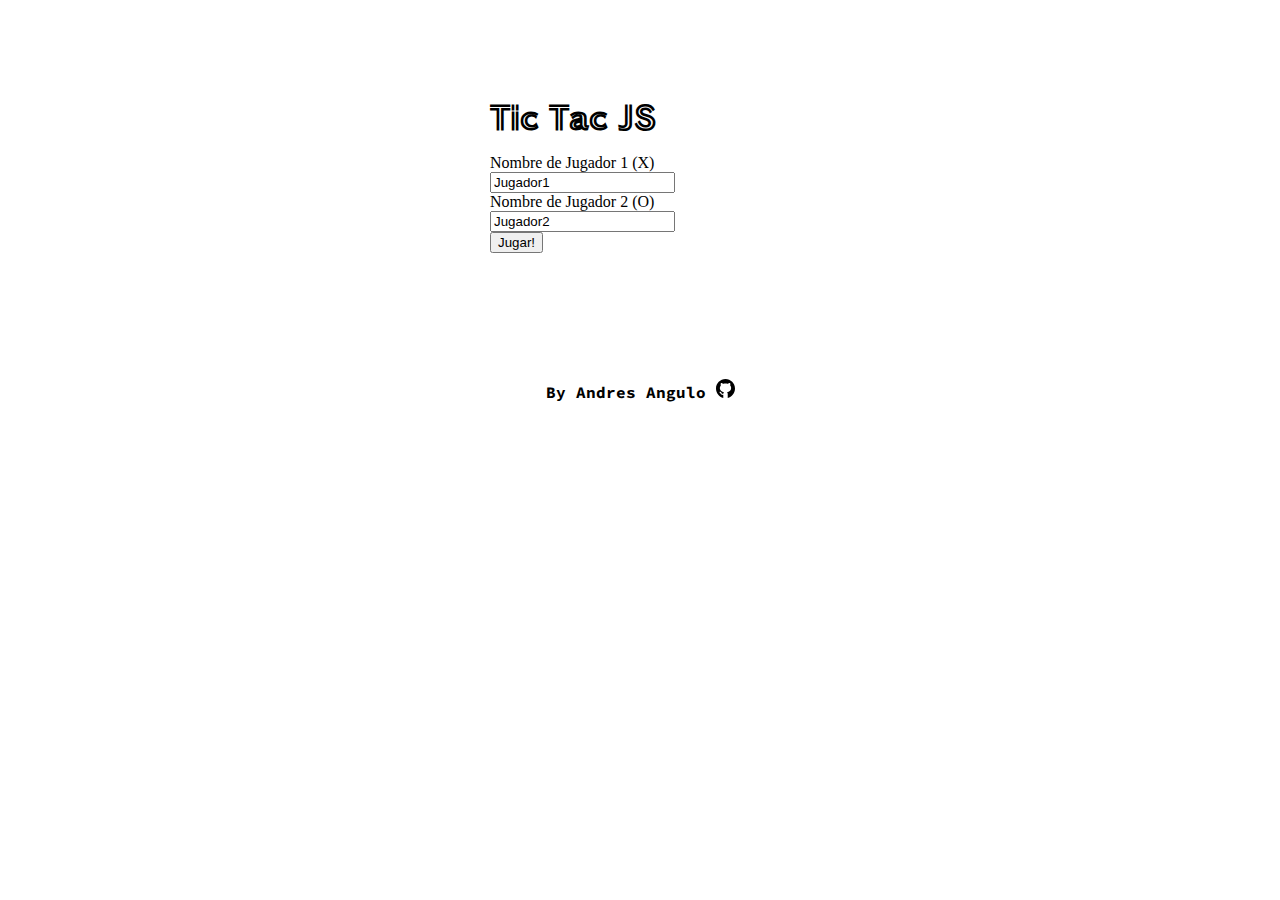
<file: index.html>
<!doctype html>
<html lang="en">

<head>
  <meta charset="UTF-8">
  <meta name="viewport"
    content="width=device-width, user-scalable=no, initial-scale=1.0, maximum-scale=1.0, minimum-scale=1.0">
  <meta http-equiv="X-UA-Compatible" content="ie=edge">
  <title>Tic Tac JS</title>
  <link rel="icon" href="logo.PNG">
  <link href="https://cdn.jsdelivr.net/npm/bootstrap@5.0.0-beta3/dist/css/bootstrap.min.css" rel="stylesheet"
    integrity="sha384-eOJMYsd53ii+scO/bJGFsiCZc+5NDVN2yr8+0RDqr0Ql0h+rP48ckxlpbzKgwra6" crossorigin="anonymous">
  <script src="https://cdn.jsdelivr.net/npm/bootstrap@5.0.0-beta3/dist/js/bootstrap.bundle.min.js"
    integrity="sha384-JEW9xMcG8R+pH31jmWH6WWP0WintQrMb4s7ZOdauHnUtxwoG2vI5DkLtS3qm9Ekf"
    crossorigin="anonymous"></script>
  <link rel="stylesheet" href="./css/index.css">
</head>

<body class="bg-info">


  <div hidden id="cont" class="container">
    <h1>Tic Tac JS</h1>
    <div class="game-container">
      <div class="cell"></div>
      <div class="cell"></div>
      <div class="cell"></div>
      <div class="cell"></div>
      <div class="cell"></div>
      <div class="cell"></div>
      <div class="cell"></div>
      <div class="cell"></div>
      <div class="cell"></div>
    </div>
    <h2 class="game-notification"></h2>
    <button class="game-restart btn btn-outline-dark">Restablecer</button>
  </div>

  <div class="cont2">

    <form class="formu" id="form">
      <h1>Tic Tac JS</h1>
      <div class="mt-5">
        <label for="">Nombre de Jugador 1 (X)</label>
        <input id="player1" class="form-control" maxlength="10" type="text" value="Jugador1">
      </div>
      <div class="mt-5">
        <label for="">Nombre de Jugador 2 (O)</label>
        <input id="player2" class="form-control" maxlength="10" type="text" value="Jugador2">
      </div>
      <div>
        <p id="warnn" class="hidden"><b>No puedes dejar los campos vacíos crack...</b></p>
      </div>
      <button type="button" class="btn btn-outline-dark mt-5 but" onclick="updateName()">Jugar!</button>
    </form>
  </div>
  <footer>
    <div class='copy'>
      <p><b>By Andres Angulo <a target="_blank" href="https://github.com/AndresHelloWorld"> <svg class="hola"
              viewBox="0 0 512 512" xmlns="http://www.w3.org/2000/svg">
              <path
                d="m256 0c-140.609375 0-256 115.390625-256 256 0 119.988281 84.195312 228.984375 196 256v-84.695312c-11.078125 2.425781-21.273438 2.496093-32.550781-.828126-15.128907-4.464843-27.421875-14.542968-36.546875-29.910156-5.816406-9.8125-16.125-20.453125-26.878906-19.671875l-2.636719-29.882812c23.253906-1.992188 43.371093 14.167969 55.3125 34.230469 5.304687 8.921874 11.410156 14.152343 19.246093 16.464843 7.574219 2.230469 15.707032 1.160157 25.183594-2.1875 2.378906-18.972656 11.070313-26.074219 17.636719-36.074219v-.015624c-66.679687-9.945313-93.253906-45.320313-103.800781-73.242188-13.976563-37.074219-6.476563-83.390625 18.238281-112.660156.480469-.570313 1.347656-2.0625 1.011719-3.105469-11.332032-34.230469 2.476562-62.546875 2.984375-65.550781 13.078125 3.867187 15.203125-3.890625 56.808593 21.386718l7.191407 4.320313c3.007812 1.792969 2.0625.769531 5.070312.542969 17.371094-4.71875 35.683594-7.324219 53.726563-7.558594 18.179687.234375 36.375 2.839844 54.464844 7.75l2.328124.234375c-.203124-.03125.632813-.148437 2.035157-.984375 51.972656-31.480469 50.105469-21.191406 64.042969-25.722656.503906 3.007812 14.128906 31.785156 2.917968 65.582031-1.511718 4.65625 45.058594 47.300781 19.246094 115.753906-10.546875 27.933594-37.117188 63.308594-103.796875 73.253907v.015624c8.546875 13.027344 18.816406 19.957032 18.761719 46.832032v105.722656c111.808594-27.015625 196-136.011719 196-256 .003906-140.609375-115.386719-256-255.996094-256zm0 0" />
            </svg></a><b /></p>
    </div>
  </footer>
  <script src="./js/index.js"></script>
</body>

</html>
</file>
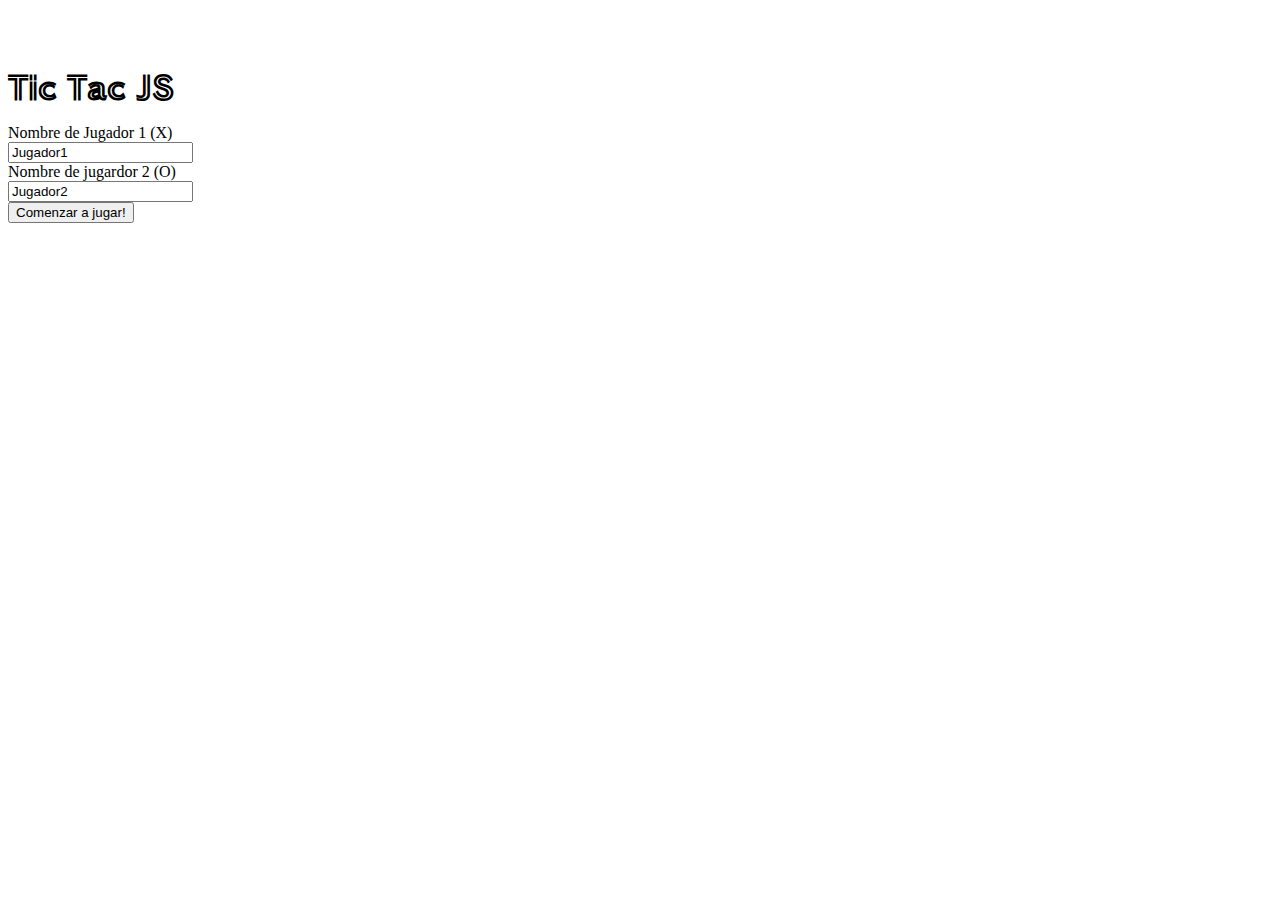
<file: public/index.html>
<!doctype html>
<html lang="en">

<head>
  <meta charset="UTF-8">
  <meta name="viewport"
    content="width=device-width, user-scalable=no, initial-scale=1.0, maximum-scale=1.0, minimum-scale=1.0">
  <meta http-equiv="X-UA-Compatible" content="ie=edge">
  <title>Game: Tic Tac JS</title>
  <link href="https://cdn.jsdelivr.net/npm/bootstrap@5.0.0-beta3/dist/css/bootstrap.min.css" rel="stylesheet"
    integrity="sha384-eOJMYsd53ii+scO/bJGFsiCZc+5NDVN2yr8+0RDqr0Ql0h+rP48ckxlpbzKgwra6" crossorigin="anonymous">
  <script src="https://cdn.jsdelivr.net/npm/bootstrap@5.0.0-beta3/dist/js/bootstrap.bundle.min.js"
    integrity="sha384-JEW9xMcG8R+pH31jmWH6WWP0WintQrMb4s7ZOdauHnUtxwoG2vI5DkLtS3qm9Ekf"
    crossorigin="anonymous"></script>
  <link rel="stylesheet" href="../css/index.css">
</head>

<body class="bg-info">
  <div hidden id="cont" class="container">
    <h1>Tic Tac JS</h1>
    <div class="game-container">
      <div class="cell"></div>
      <div class="cell"></div>
      <div class="cell"></div>
      <div class="cell"></div>
      <div class="cell"></div>
      <div class="cell"></div>
      <div class="cell"></div>
      <div class="cell"></div>
      <div class="cell"></div>
    </div>
    <h2 class="game-notification"></h2>
    <button class="game-restart btn btn-outline-dark">Restablecer</button>
  </div>
  
  <div>
    <form class="formu" id="form">
      <h1>Tic Tac JS</h1>
      <div class="mt-5">
        <label for="">Nombre de Jugador 1 (X)</label>
        <input id="player1" class="form-control" type="text" value="Jugador1">
      </div>
      <div class="mt-5">
        <label for="">Nombre de jugardor 2 (O)</label>
        <input id="player2" class="form-control" type="text" value="Jugador2">
      </div>
      <div>
        <p id="warnn" class="hidden"><b>No puedes dejar los campos vacíos crack...</b></p>
      </div>
      <button type="button" class="btn btn-outline-dark m-5" onclick="updateName()">Comenzar a jugar!</button>
    </form>
  </div>
  <script src="../js/index.js"></script>
</body>

</html>
</file>
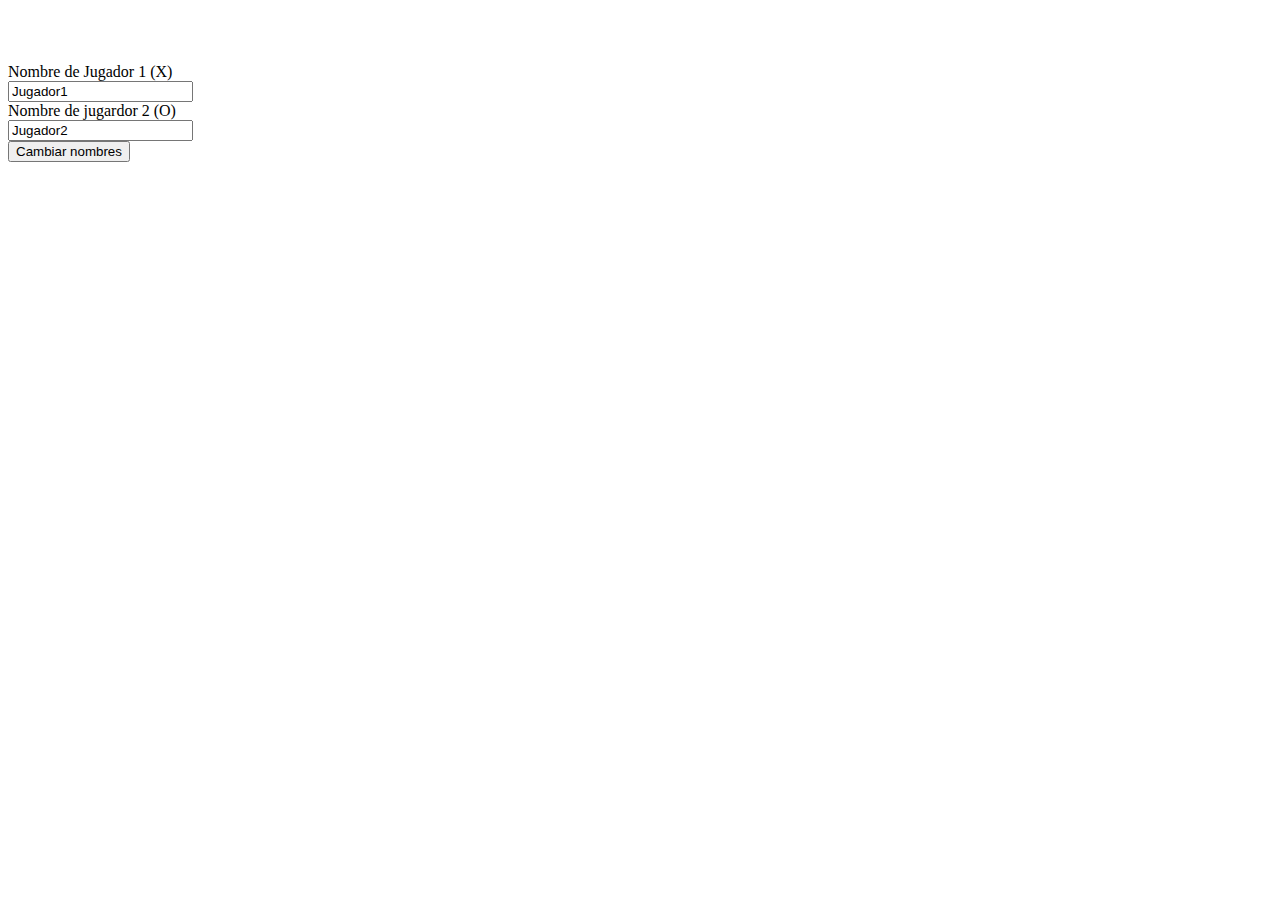
<file: names.html>
<!DOCTYPE html>
<html lang="en">

<head>
    <meta charset="UTF-8">
    <meta http-equiv="X-UA-Compatible" content="IE=edge">
    <meta name="viewport" content="width=device-width, initial-scale=1.0">
    <!-- CSS only -->
    <link href="https://cdn.jsdelivr.net/npm/bootstrap@5.0.0-beta3/dist/css/bootstrap.min.css" rel="stylesheet"
        integrity="sha384-eOJMYsd53ii+scO/bJGFsiCZc+5NDVN2yr8+0RDqr0Ql0h+rP48ckxlpbzKgwra6" crossorigin="anonymous">
    <!-- JavaScript Bundle with Popper -->
    <script src="https://cdn.jsdelivr.net/npm/bootstrap@5.0.0-beta3/dist/js/bootstrap.bundle.min.js"
        integrity="sha384-JEW9xMcG8R+pH31jmWH6WWP0WintQrMb4s7ZOdauHnUtxwoG2vI5DkLtS3qm9Ekf"
        crossorigin="anonymous"></script>
        <link rel="stylesheet" href="css/index.css">
    <title>Players</title>

</head>

<body>
    <form class="formu">
        <div>
          <label for="">Nombre de Jugador 1 (X)</label>
          <input id="player1" class="form-control" type="text" value="Jugador1">
        </div>
        <div>
          <label for="">Nombre de jugardor 2 (O)</label>
          <input id="player2" class="form-control" type="text" value="Jugador2">
        </div>
        <div>
          <p id="warnn" class="hidden"><b>No puedes dejar los campos vacíos crack...</b></p>
        </div>
        <button type="button" class="btn btn-outline-dark m-1" onclick="updateName()">Cambiar nombres</button>
      </form>
    <script src="js/index.js"></script>
</body>

</html>
</file>
<file: css/index.css>
@import url('https://fonts.googleapis.com/css2?family=Source+Code+Pro&family=Train+One&display=swap');

.container {
  text-align: center;
}
.game-notification{
  font-family: 'Source Code Pro', monospace;
}
.game-container {
  display: grid;
  grid-template-columns: repeat(3, auto);
  width: 306px;
  margin: 50px auto;
}

.cell {
  width: 100px;
  height: 100px;
  border-radius: 30px;
  background-color: blanchedalmond;
  box-shadow: 0 0 0 1px #333333;
  border: 1px solid #333333;
  cursor: pointer;
  line-height: 100px;
  font-size: 60px;
}
.hidden{
  display: none;
}
.show{
  display: block;
  color: red;
}
.hola{
  width: 19px;
}
footer {
  position: relative;
  margin-top: 105px;
  height: 40px;
  padding:5px 0px;
  clear: both;
  text-align: center;
  color: rgb(0, 0, 0);
  font-family: 'Source Code Pro', monospace;
}
.formu{
 margin-top: 5%;
 width: 300px;
}
@media screen and (max-width: 550px) {
  .formu{
    margin-left: 0;
    padding: 30px;
    width: 300px;
  }
}
.container h1{
  font-family: 'Train One', cursive;
}
.formu h1{
  font-family: 'Train One', cursive;
  margin-bottom: 5%;
}
.cont2{
  
  
   display: flex;
   justify-content: center;
}
</file>
